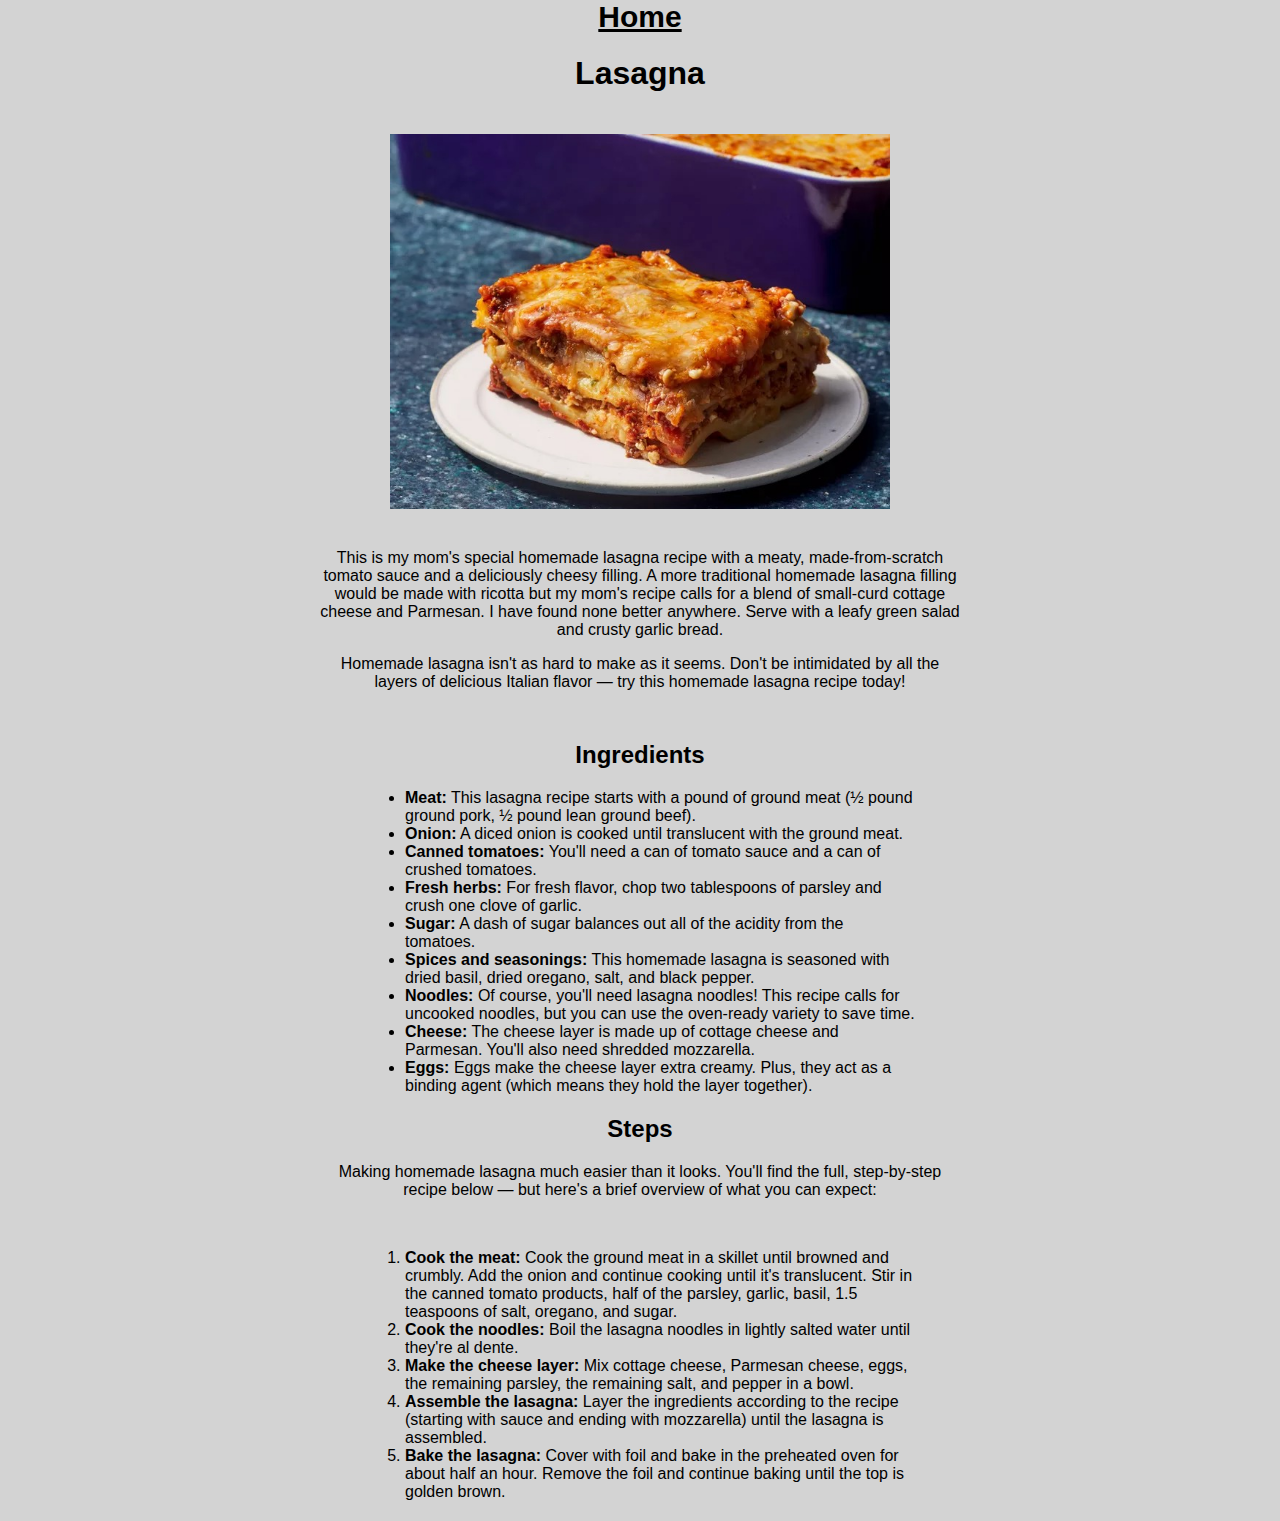
<file: recipes/lasagna.html>
<!DOCTYPE html>
<html lang="en">
<head>
    <meta charset="UTF-8">
    <meta name="viewport" content="width=device-width, initial-scale=1.0">
    <link rel="stylesheet" href="../style.css">
    <title>Lasagna Recipe</title>
</head>
<body>
    <a class="home" href="../index.html" > Home</a>
    <h1>Lasagna</h1>
    <div class="image">
        <img src="../images/lasagna.jpg" alt="Image of a lasagna">
    </div>
    <div class="text">
    <div class="desc">
    <p> This is my mom's special homemade lasagna recipe with a meaty, made-from-scratch tomato sauce and a 
        deliciously cheesy filling. A more traditional homemade lasagna filling would be made with ricotta 
        but my mom's recipe calls for a blend of small-curd cottage cheese and Parmesan. I have found none 
        better anywhere. Serve with a leafy green salad and crusty garlic bread.</p>
    <p> Homemade lasagna isn't as hard to make as it seems. Don't be intimidated by all the layers of delicious Italian flavor 
        — try this homemade lasagna recipe today!</p>
    </div>
    <h2>Ingredients</h2>
    <div class="list ingredients">
    <ul>
        <li> <strong>Meat:</strong> This lasagna recipe starts with a pound of ground meat (½ pound ground pork, ½ pound lean ground beef).</li>
        <li> <strong>Onion:</strong> A diced onion is cooked until translucent with the ground meat.</li>
        <li> <strong>Canned tomatoes:</strong> You'll need a can of tomato sauce and a can of crushed tomatoes.</li>
        <li> <strong>Fresh herbs:</strong> For fresh flavor, chop two tablespoons of parsley and crush one clove of garlic.</li>
        <li> <strong>Sugar:</strong> A dash of sugar balances out all of the acidity from the tomatoes.</li>
        <li> <strong>Spices and seasonings:</strong> This homemade lasagna is seasoned with dried basil, dried oregano, salt, and black pepper.</li>
        <li> <strong>Noodles:</strong> Of course, you'll need lasagna noodles! This recipe calls for uncooked noodles, but you can use the oven-ready variety to save time.</li>
        <li> <strong>Cheese:</strong> The cheese layer is made up of cottage cheese and Parmesan. You'll also need shredded mozzarella.</li>
        <li> <strong>Eggs:</strong> Eggs make the cheese layer extra creamy. Plus, they act as a binding agent (which means they hold the layer together).</li>
    </ul>
</div>
    <h2>Steps</h2>
    <div class="desc">
    <p>Making homemade lasagna much easier than it looks. You'll find the full, step-by-step recipe below — but here's a brief overview of what you can expect:</p>
</div>
    <div class="list steps">
    <ol>
        <li><strong>Cook the meat:</strong> Cook the ground meat in a skillet until browned and crumbly. Add the onion and continue cooking until it's translucent. Stir in the canned tomato products, half of the parsley, garlic, basil, 1.5 teaspoons of salt, oregano, and sugar.</li>
        <li><strong>Cook the noodles:</strong> Boil the lasagna noodles in lightly salted water until they're al dente.</li>
        <li><strong>Make the cheese layer:</strong> Mix cottage cheese, Parmesan cheese, eggs, the remaining parsley, the remaining salt, and pepper in a bowl.</li>
        <li><strong>Assemble the lasagna:</strong> Layer the ingredients according to the recipe (starting with sauce and ending with mozzarella) until the lasagna is assembled.</li>
        <li><strong>Bake the lasagna:</strong> Cover with foil and bake in the preheated oven for about half an hour. Remove the foil and continue baking until the top is golden brown.</li>
    </ol>
</div>
</div>
</body>
</html>
</file>
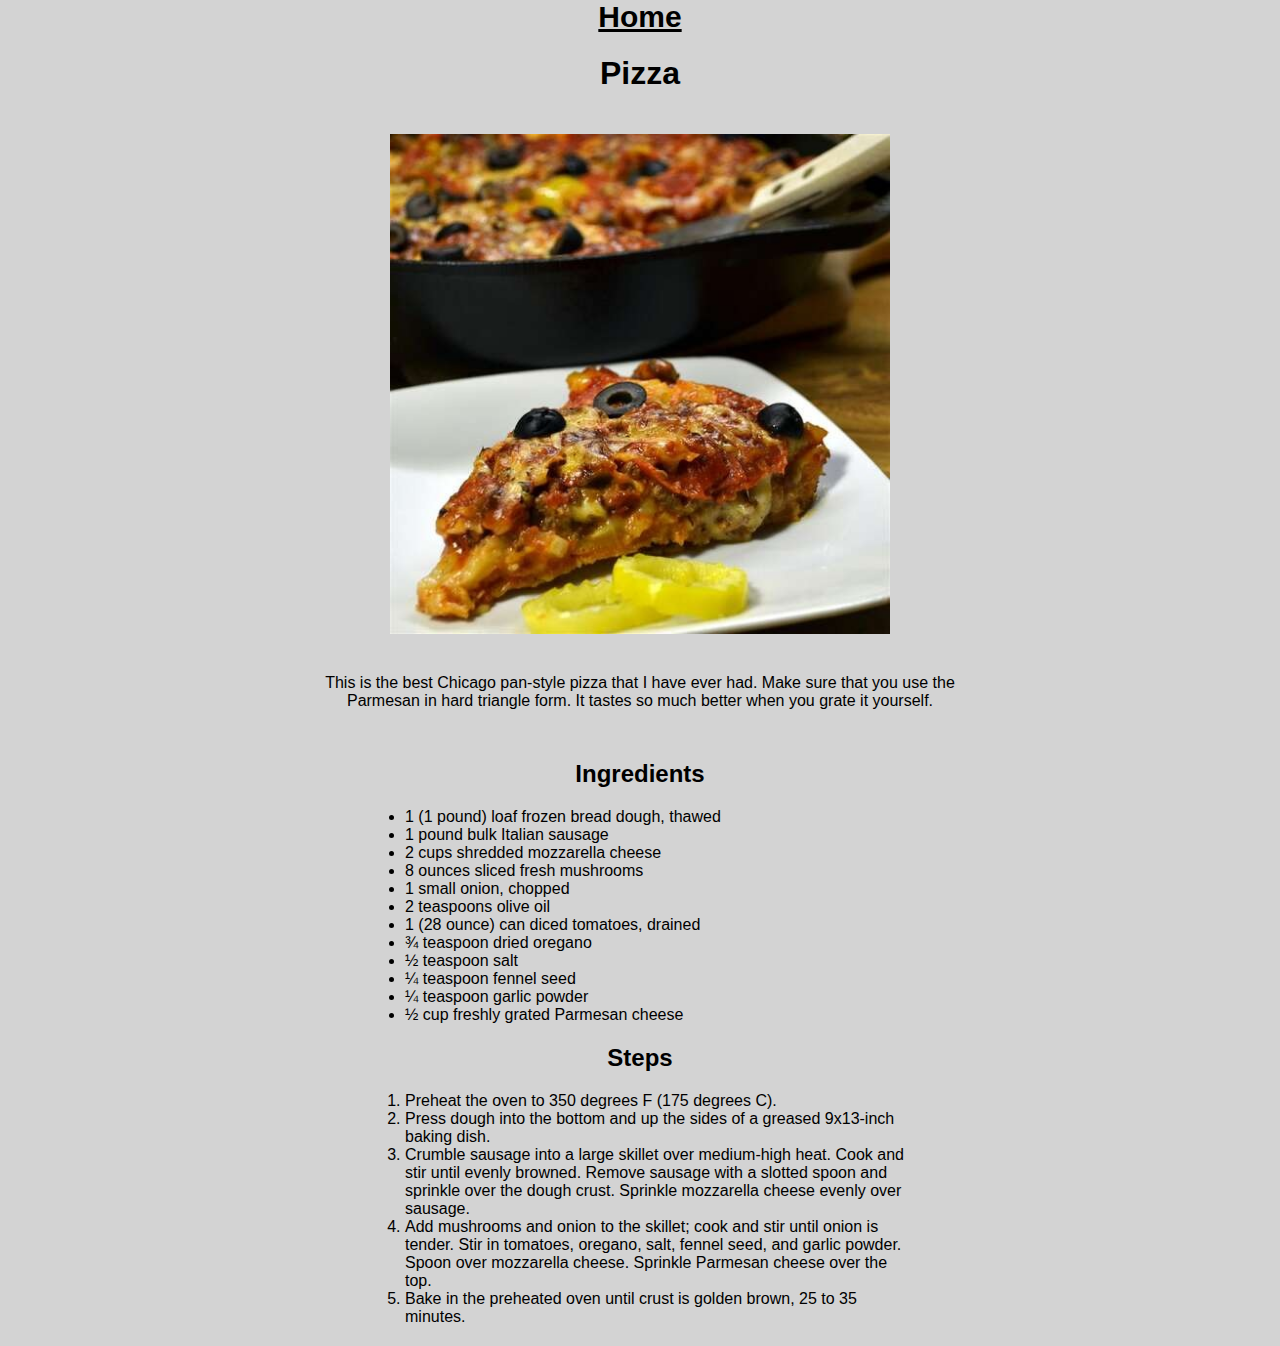
<file: recipes/pizza.html>
<!DOCTYPE html>
<html lang="en">
<head>
    <meta charset="UTF-8">
    <meta name="viewport" content="width=device-width, initial-scale=1.0">
    <link rel="stylesheet" href="../style.css">
    <title>Pizza Recipe</title>
</head>
<body>
    <a href="../index.html" > Home</a>
    <h1>Pizza</h1>
    <div class="image">
    <img src="../images/pizza.jpg" alt="Image of a pizza">
    </div>
    <div class="text">
    <div class="desc">
    <p>This is the best Chicago pan-style pizza that I have ever had. Make sure that you use the Parmesan 
        in hard triangle form. It tastes so much better when you grate it yourself.</p>
    </div>
    <h2>Ingredients</h2>
    <div class="list ingredients">
    <ul>
        <li>1 (1 pound) loaf frozen bread dough, thawed</li>
        <li>1 pound bulk Italian sausage</li>
        <li>2 cups shredded mozzarella cheese</li>
        <li>8 ounces sliced fresh mushrooms</li>
        <li>1 small onion, chopped</li>
        <li>2 teaspoons olive oil</li>
        <li>1 (28 ounce) can diced tomatoes, drained</li>
        <li>¾ teaspoon dried oregano</li>
        <li>½ teaspoon salt</li>
        <li>¼ teaspoon fennel seed</li>
        <li>¼ teaspoon garlic powder</li>
        <li>½ cup freshly grated Parmesan cheese</li>
    </ul>
</div>
    <h2>Steps</h2>
    <div class="list steps">
    <ol>
        <li>Preheat the oven to 350 degrees F (175 degrees C).</li>
        <li>Press dough into the bottom and up the sides of a greased 9x13-inch baking dish.</li>
        <li>Crumble sausage into a large skillet over medium-high heat. Cook and stir until evenly browned. Remove sausage with a slotted spoon and sprinkle over the dough crust. Sprinkle mozzarella cheese evenly over sausage.</li>
        <li>Add mushrooms and onion to the skillet; cook and stir until onion is tender. Stir in tomatoes, oregano, salt, fennel seed, and garlic powder. Spoon over mozzarella cheese. Sprinkle Parmesan cheese over the top.</li>
        <li>Bake in the preheated oven until crust is golden brown, 25 to 35 minutes.</li>
    </ol>
</div>
</div>
</body>
</html>
</file>
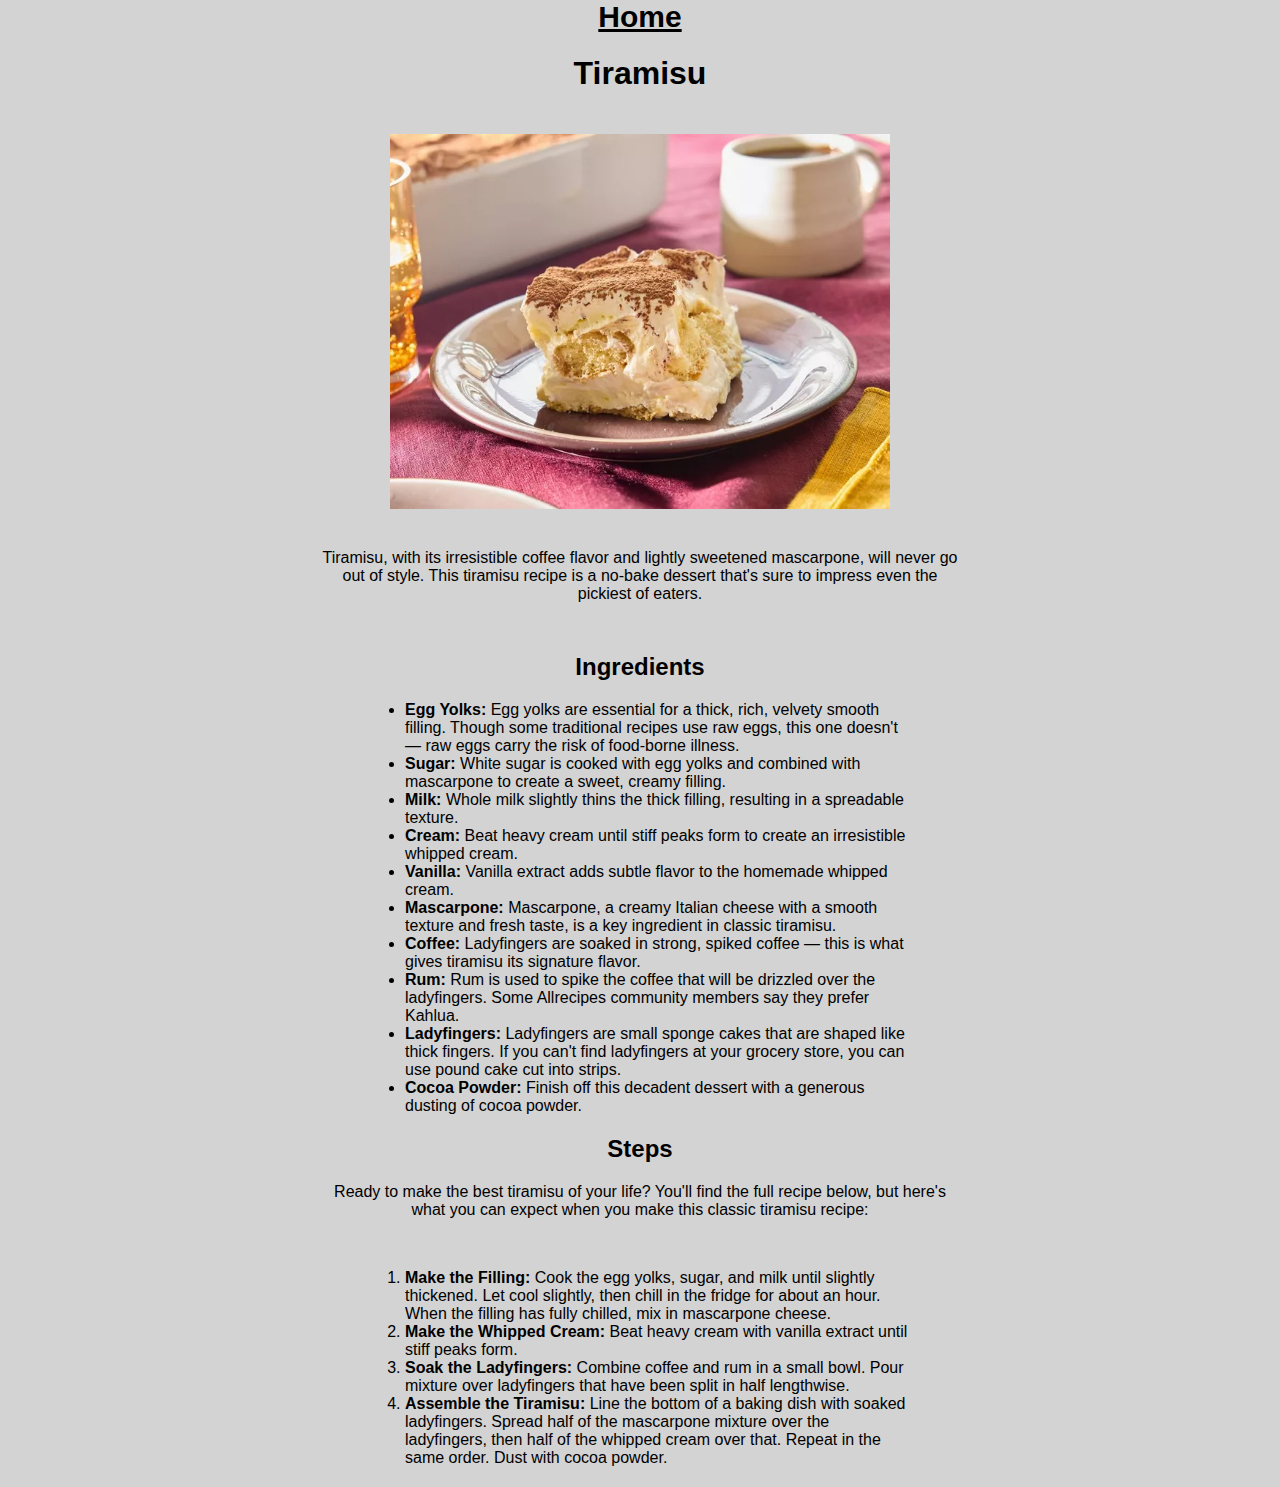
<file: recipes/tiramisu.html>
<!DOCTYPE html>
<html lang="en">
<head>
    <meta charset="UTF-8">
    <meta name="viewport" content="width=device-width, initial-scale=1.0">
    <link rel="stylesheet" href="../style.css">
    <title>Tiramisu Recipe</title>
</head>
<body>
    <a href="../index.html" > Home</a>
    <h1>Tiramisu</h1>
    <div class="image">
    <img src="../images/tiramisu.jpg" alt="Image of a Tiramisu">
    </div>
    <div class="text">
    <div class="desc">
    <p> Tiramisu, with its irresistible coffee flavor and lightly sweetened mascarpone, will never go out of style.
         This tiramisu recipe is a no-bake dessert that's sure to impress even the pickiest of eaters.</p>
        </div>
    <h2>Ingredients</h2>
    <div class="list ingredients">
    <ul>
        <li> <strong>Egg Yolks:</strong> Egg yolks are essential for a thick, rich, velvety smooth filling. Though some traditional recipes use raw eggs, this one doesn't — raw eggs carry the risk of food-borne illness.</li>
        <li> <strong>Sugar:</strong> White sugar is cooked with egg yolks and combined with mascarpone to create a sweet, creamy filling.</li>
        <li> <strong>Milk:</strong> Whole milk slightly thins the thick filling, resulting in a spreadable texture.</li>
        <li> <strong>Cream:</strong> Beat heavy cream until stiff peaks form to create an irresistible whipped cream.</li>
        <li> <strong>Vanilla:</strong> Vanilla extract adds subtle flavor to the homemade whipped cream.</li>
        <li> <strong>Mascarpone:</strong> Mascarpone, a creamy Italian cheese with a smooth texture and fresh taste, is a key ingredient in classic tiramisu.</li>
        <li> <strong>Coffee:</strong> Ladyfingers are soaked in strong, spiked coffee — this is what gives tiramisu its signature flavor.</li>
        <li> <strong>Rum:</strong> Rum is used to spike the coffee that will be drizzled over the ladyfingers. Some Allrecipes community members say they prefer Kahlua.</li>
        <li> <strong>Ladyfingers:</strong> Ladyfingers are small sponge cakes that are shaped like thick fingers. If you can't find ladyfingers at your grocery store, you can use pound cake cut into strips.</li>
        <li> <strong>Cocoa Powder:</strong> Finish off this decadent dessert with a generous dusting of cocoa powder.</li>
    </ul>
</div>
    <h2>Steps</h2>
    <div class="desc">
    <p>Ready to make the best tiramisu of your life? You'll find the full recipe below, but here's what you can expect when you make this classic tiramisu recipe:</p>
</div>
    <div class="list steps">
    <ol>
        <li><strong>Make the Filling:</strong> Cook the egg yolks, sugar, and milk until slightly thickened. Let cool slightly, then chill in the fridge for about an hour. When the filling has fully chilled, mix in mascarpone cheese.</li>
        <li><strong>Make the Whipped Cream:</strong> Beat heavy cream with vanilla extract until stiff peaks form.</li>
        <li><strong>Soak the Ladyfingers:</strong> Combine coffee and rum in a small bowl. Pour mixture over ladyfingers that have been split in half lengthwise.</li>
        <li><strong>Assemble the Tiramisu:</strong> Line the bottom of a baking dish with soaked ladyfingers. Spread half of the mascarpone mixture over the ladyfingers, then half of the whipped cream over that. Repeat in the same order. Dust with cocoa powder.</li>
    </ol>
</div>
</div>
</body>
</html>
</file>
<file: style.css>
body{
    font-family: Arial, Helvetica, sans-serif;
    margin: 0%;
    text-align: center;
    background-color: lightgray;
}

#title{
    padding-left: 40px;
}

.list{
    
    max-width: 550px;
  margin: 0 auto 20px auto;
  text-align: left;
}

.desc{
    margin: 0 auto 50px auto;
    max-width: 50%;
}

img {
    width: 500px;
    height: auto;
    padding: 20px;
    object-fit: contain;
  }

  .menu{
    list-style-type: none;
  }

  a{
    font-size: 30px;
    font-weight: bold;
    color: black;
  }
</file>
